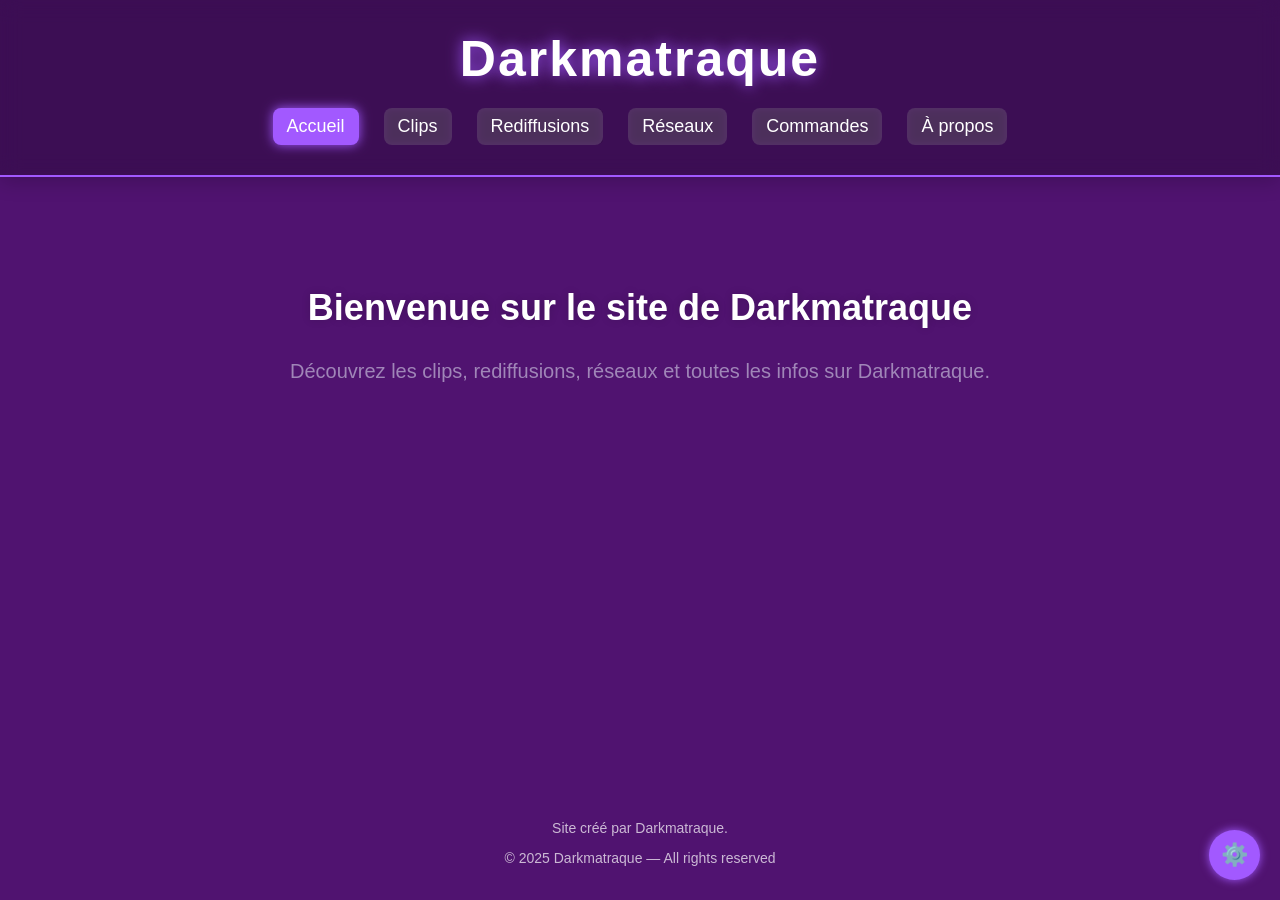
<file: index.html>
<!DOCTYPE html>
<html lang="fr">
<head>
    <meta charset="UTF-8">

    <!-- OPTIMISATION MOBILE -->
    <meta name="viewport" content="width=device-width, initial-scale=1.0">

    <title id="titleTab">À propos - Darkmatraque</title>
    <link rel="stylesheet" href="style.css">
    <link rel="manifest" href="manifest.json">

</head>
<body>

<!-- Bouton paramètres -->
<div class="settings-container">
    <div class="settings-button">⚙️</div>

    <div class="settings-menu">
        <a href="#" id="help-btn">Aide</a>

        <div class="lang-menu">
            <span>🌍 Langue</span>
            <a href="#" id="lang-fr">Français</a>
            <a href="#" id="lang-en">English</a>
        </div>
    </div>
</div>

<header>
    <h1>Darkmatraque</h1>
    <nav>
        <a href="index.html" class="active" id="navHome">Accueil</a>
        <a href="clips.html" id="navClips">Clips</a>
        <a href="rediffusions.html" id="navVods">Rediffusions</a>
        <a href="reseaux.html" id="navSocial">Réseaux</a>
        <a href="commandes.html" id="navCmd">Commandes</a>
        <a href="apropos.html" id="navAbout">À propos</a>
    </nav>
</header>

<section class="section">
    <h2 id="homeTitle"></h2>
    <p id="homeText"></p>
</section>

<!-- POPUP AIDE -->
<div id="help-modal" class="modal">
    <div class="modal-content">
        <h2 id="helpTitle">Aide</h2>
        <p id="helpText"></p>
        <a href="https://discord.gg/Crgh3RHFPU" target="_blank" class="discord-link" id="helpBtnLink"></a>
        <button id="close-help" class="close-btn"></button>
    </div>
</div>

    <script src="script.js"></script>

    <footer>
        <p id="footerText"></p>
        <p>© 2025 Darkmatraque — All rights reserved</p>
    </footer>

</body>
</html>
</file>
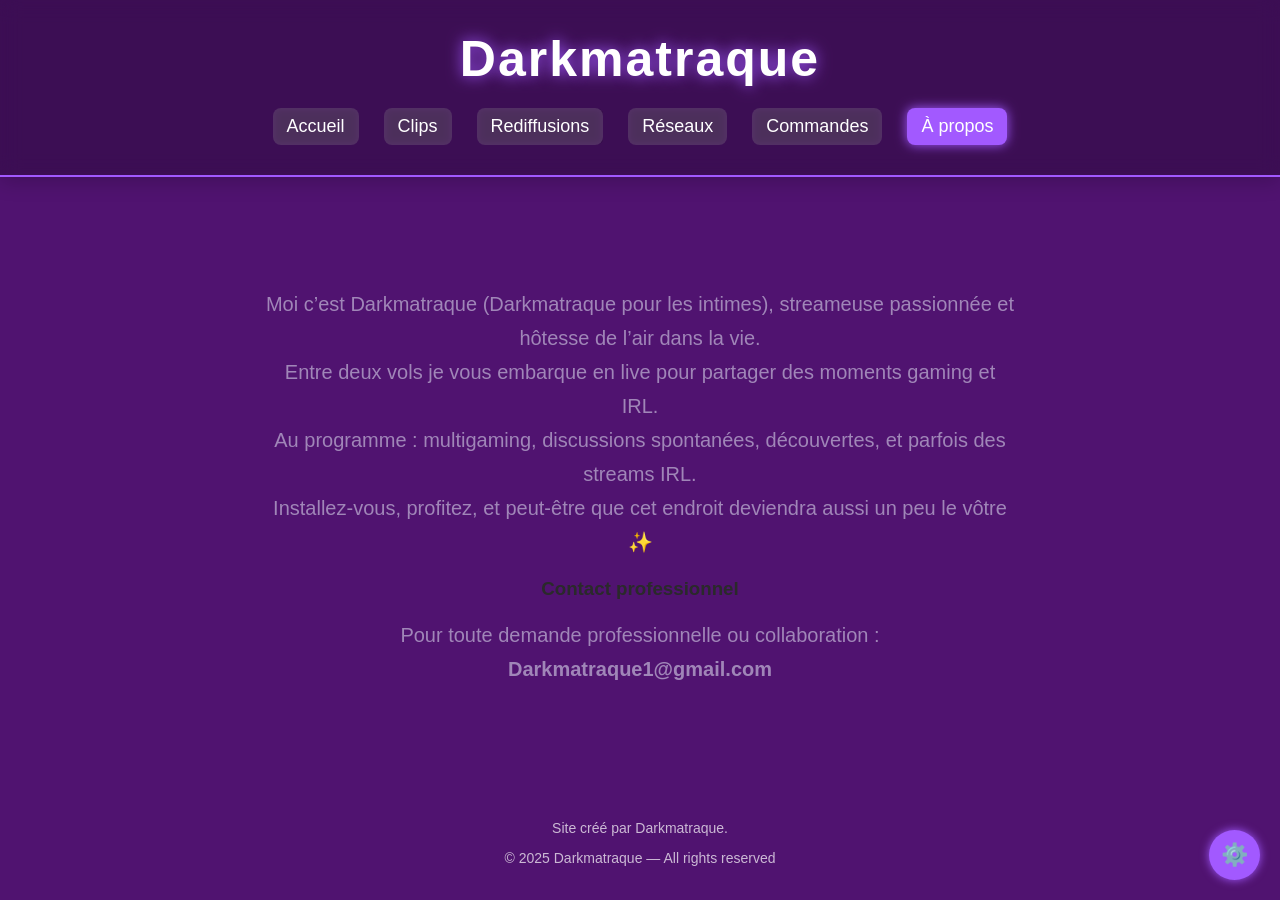
<file: apropos.html>
<!DOCTYPE html>
<html lang="fr">
<head>
    <meta charset="UTF-8">

    <!-- OPTIMISATION MOBILE -->
    <meta name="viewport" content="width=device-width, initial-scale=1.0">

    <title id="titleTab">À propos - Imlayloo</title>
    <link rel="stylesheet" href="style.css">
    <link rel="manifest" href="manifest.json">

</head>
<body>

    <!-- Bouton paramètres -->
<div class="settings-container">
    <div class="settings-button">⚙️</div>

    <div class="settings-menu">
        <a href="#" id="help-btn">Aide</a>

        <div class="lang-menu">
            <span>🌍 Langue</span>
            <a href="#" id="lang-fr">Français</a>
            <a href="#" id="lang-en">English</a>
        </div>
    </div>
</div>


    <header>
        <h1>Darkmatraque</h1>
        <nav>
            <a href="index.html" id="navHome">Accueil</a>
            <a href="clips.html" id="navClips">Clips</a>
            <a href="rediffusions.html" id="navVods">Rediffusions</a>
            <a href="reseaux.html" id="navSocial">Réseaux</a>
            <a href="commandes.html" id="navCmd">Commandes</a>
            <a href="apropos.html" class="active" id="navAbout">À propos</a>
        </nav>
    </header>

    <section class="section">
        <h2 id="title"></h2>

        <p id="intro1"></p>
        <p id="intro2"></p>
        <p id="intro3"></p>
        <p id="intro4"></p>

        <h3 id="contactTitle"></h3>
        <p id="contactText"></p>
        <p><strong id="contactMail">Darkmatraque1@gmail.com</strong></p>
    </section>

    <!-- POPUP AIDE -->
    <div id="help-modal" class="modal">
        <div class="modal-content">
            <h2 id="helpTitle">Aide</h2>
            <p id="helpText">
                Si vous avez besoin d'aide, veuillez contacter le modérateur du site  
                dans le salon <strong>"site internet"</strong> sur Discord :
            </p>

            <a href="https://discord.gg/Crgh3RHFPU" target="_blank" class="discord-link" id="helpBtnLink">
                Ouvrir le Discord
            </a>

            <button id="close-help" class="close-btn">Fermer</button>
        </div>
    </div>


<script src="script.js"></script>

<script>
    setText("titleTab", data.titleTabAbout); 
</script>


    <footer>
        <p id="footerText"></p>
        <p>© 2025 Darkmatraque — All rights reserved</p>
    </footer>

</body>
</html>
</file>
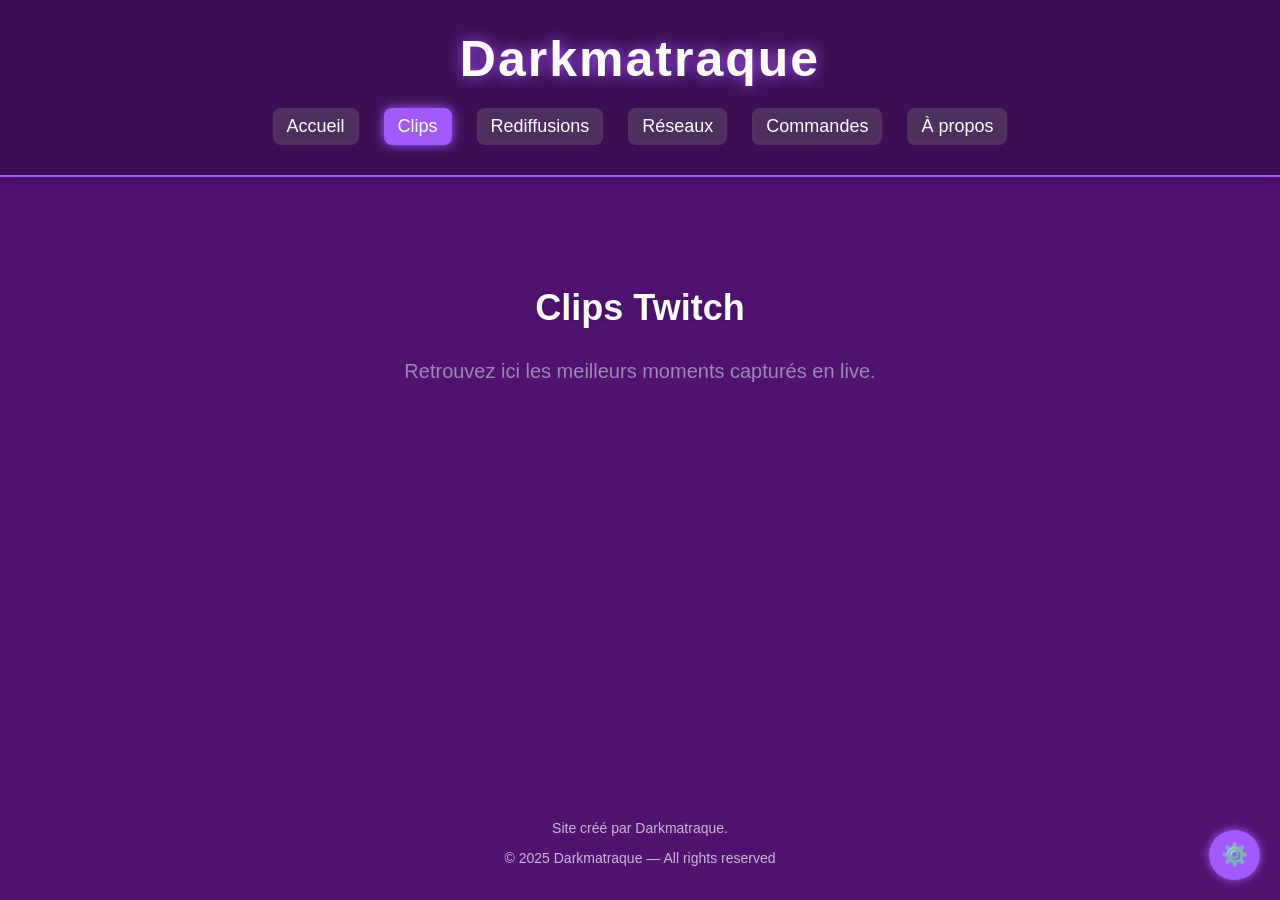
<file: clips.html>
<!DOCTYPE html>
<html lang="fr">
<head>
    <meta charset="UTF-8">

    <!-- OPTIMISATION MOBILE -->
    <meta name="viewport" content="width=device-width, initial-scale=1.0">

    <title id="titleTab">Clips - Darkmatraque</title>
    <link rel="stylesheet" href="style.css">
    <link rel="manifest" href="manifest.json">

</head>
<body>

    <!-- Bouton paramètres -->
    <div class="settings-container">
        <div class="settings-button">⚙️</div>

        <div class="settings-menu">
            <a href="#" id="help-btn">Aide</a>

            <div class="lang-menu">
                <span>🌍 Langue</span>
                <a href="#" id="lang-fr">Français</a>
                <a href="#" id="lang-en">English</a>
            </div>
        </div>
    </div>

    <header>
        <h1>Darkmatraque</h1>
        <nav>
            <a href="index.html" id="navHome">Accueil</a>
            <a href="clips.html" class="active" id="navClips">Clips</a>
            <a href="rediffusions.html" id="navVods">Rediffusions</a>
            <a href="reseaux.html" id="navSocial">Réseaux</a>
            <a href="commandes.html" id="navCmd">Commandes</a>
            <a href="apropos.html" id="navAbout">À propos</a>
        </nav>
    </header>

    <section class="section">
        <h2 id="clipsTitle"></h2>
        <p id="clipsText"></p>

        <div class="grid" id="clips"></div>
    </section>

    <!-- SCRIPT TWITCH -->
    <script>
    const api = "https://imlayloo-api.kevin2007baumann.workers.dev";
    const userId = "795341067";

    async function loadClips() {
        try {
            const res = await fetch(`${api}?endpoint=clips&broadcaster_id=${userId}&first=12`);
            const data = await res.json();

            const container = document.getElementById("clips");
            container.innerHTML = "";

            if (!data.data || data.data.length === 0) {
                container.innerHTML = "<p>Aucun clip disponible pour le moment.</p>";
                return;
            }

            data.data.forEach(clip => {
                const card = document.createElement("div");
                card.className = "clip-card";

                const thumb = clip.thumbnail_url
                    .replace("-preview-480x272.jpg", "-preview-320x180.jpg");

                card.innerHTML = `
                    <img src="${thumb}" class="clip-thumb">
                    <h3>${clip.title}</h3>
                    <button onclick="window.open('https://clips.twitch.tv/${clip.id}', '_blank')">
                        ▶ Voir le clip
                    </button>
                `;

                container.appendChild(card);
            });

        } catch (err) {
            console.error("Erreur lors du chargement des clips :", err);
        }
    }

    loadClips();
    </script>

    <!-- POPUP AIDE -->
    <div id="help-modal" class="modal">
        <div class="modal-content">
            <h2 id="helpTitle">Aide</h2>
            <p id="helpText">
                Si vous avez besoin d'aide, veuillez contacter le modérateur du site  
                dans le salon <strong>"site internet"</strong> sur Discord :
            </p>

            <a href="https://discord.gg/Crgh3RHFPU" target="_blank" class="discord-link" id="helpBtnLink">
                Ouvrir le Discord
            </a>

            <button id="close-help" class="close-btn">Fermer</button>
        </div>
    </div>

    <!-- SCRIPT MULTILINGUE -->
    <script src="script.js"></script>

    <script>
        setText("titleTab", data.titleTabClips);
    </script>

    <footer>
        <p id="footerText"></p>
        <p>© 2025 Darkmatraque — All rights reserved</p>
    </footer>

</body>
</html>
</file>
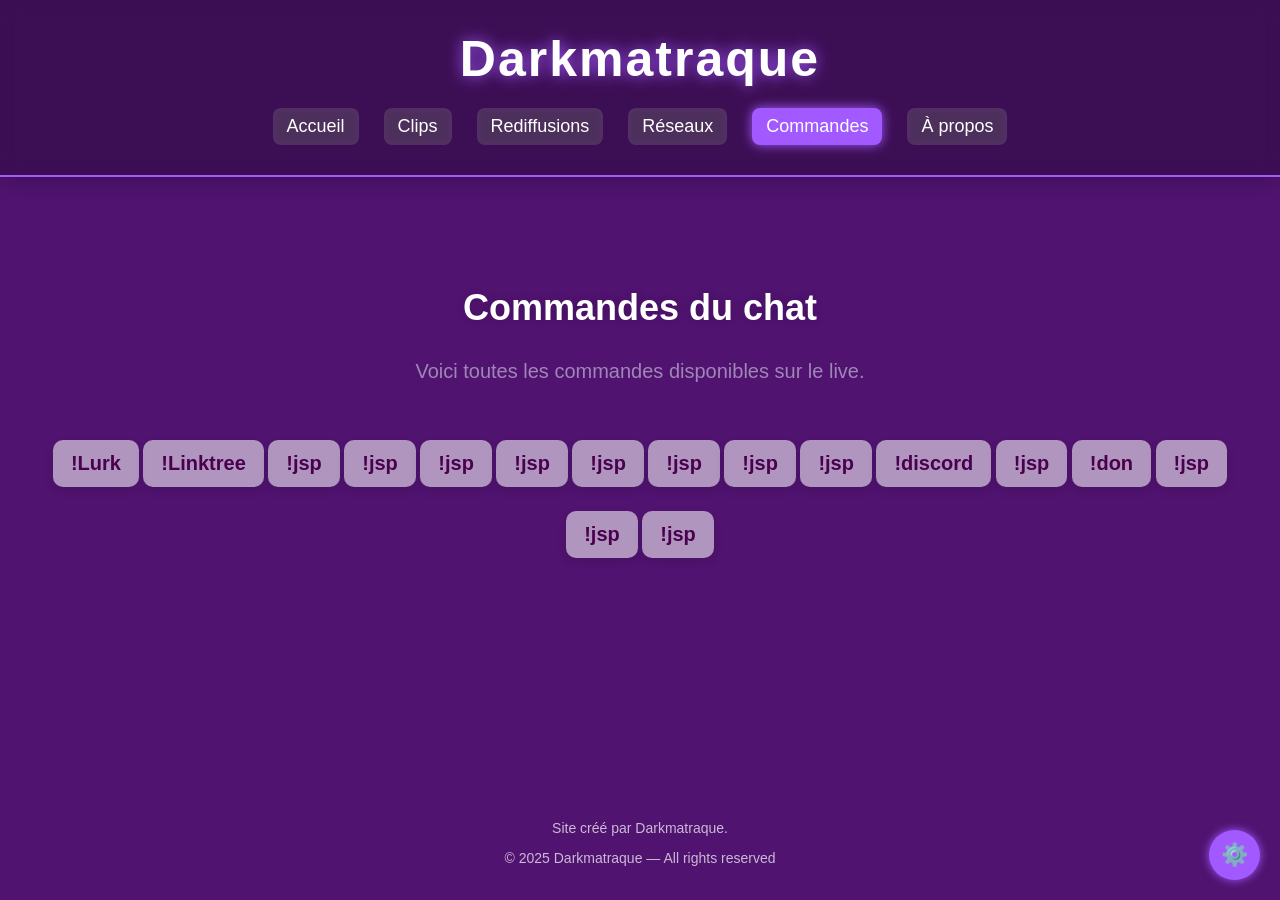
<file: commandes.html>
<!DOCTYPE html>
<html lang="fr">
<head>
    <meta charset="UTF-8">

    <!-- OPTIMISATION MOBILE -->
    <meta name="viewport" content="width=device-width, initial-scale=1.0">

    <title id="titleTab">Commandes - Darkmatraque</title>
    <link rel="stylesheet" href="style.css">
    <link rel="manifest" href="manifest.json">

</head>
<body>

    <!-- Bouton paramètres -->
    <div class="settings-container">
        <div class="settings-button">⚙️</div>

        <div class="settings-menu">
            <a href="#" id="help-btn">Aide</a>

            <div class="lang-menu">
                <span>🌍 Langue</span>
                <a href="#" id="lang-fr">Français</a>
                <a href="#" id="lang-en">English</a>
            </div>
        </div>
    </div>

    <header>
        <h1>Darkmatraque</h1>
        <nav>
            <a href="index.html" id="navHome">Accueil</a>
            <a href="clips.html" id="navClips">Clips</a>
            <a href="rediffusions.html" id="navVods">Rediffusions</a>
            <a href="reseaux.html" id="navSocial">Réseaux</a>
            <a href="commandes.html" class="active" id="navCmd">Commandes</a>
            <a href="apropos.html" id="navAbout">À propos</a>
        </nav>
    </header>

    <section class="section">
        <h2 id="cmdTitle"></h2>
        <p id="cmdText"></p>

        <ul id="cmdList">
            <li><strong>!Lurk</strong></li>
            <li><strong>!Linktree</strong></li>
            <li><strong>!jsp</strong></li>
            <li><strong>!jsp</strong></li>
            <li><strong>!jsp</strong></li>
            <li><strong>!jsp</strong></li>
            <li><strong>!jsp</strong></li>
            <li><strong>!jsp</strong></li>
            <li><strong>!jsp</strong></li>
            <li><strong>!jsp</strong></li>
            <li><strong>!discord</strong></li>
            <li><strong>!jsp</strong></li>
            <li><strong>!don</strong></li>
            <li><strong>!jsp</strong></li>
            <li><strong>!jsp</strong></li>
            <li><strong>!jsp</strong></li>
        </ul>

        <p id="cmdText2"></p>
    </section>

    <!-- POPUP AIDE -->
    <div id="help-modal" class="modal">
        <div class="modal-content">
            <h2 id="helpTitle">Aide</h2>
            <p id="helpText">
                Si vous avez besoin d'aide, veuillez contacter le modérateur du site  
                dans le salon <strong>"site internet"</strong> sur Discord :
            </p>

            <a href="https://discord.gg/Crgh3RHFPU" target="_blank" class="discord-link" id="helpBtnLink">
                Ouvrir le Discord
            </a>

            <button id="close-help" class="close-btn">Fermer</button>
        </div>
    </div>

    <!-- SCRIPT MULTILINGUE -->
    <script src="script.js"></script>

    <script>
        setText("titleTab", data.titleTabCmd);
    </script>

    <footer>
        <p id="footerText"></p>
        <p>© 2025 Darkmatraque — All rights reserved</p>
    </footer>

</body>
</html>
</file>
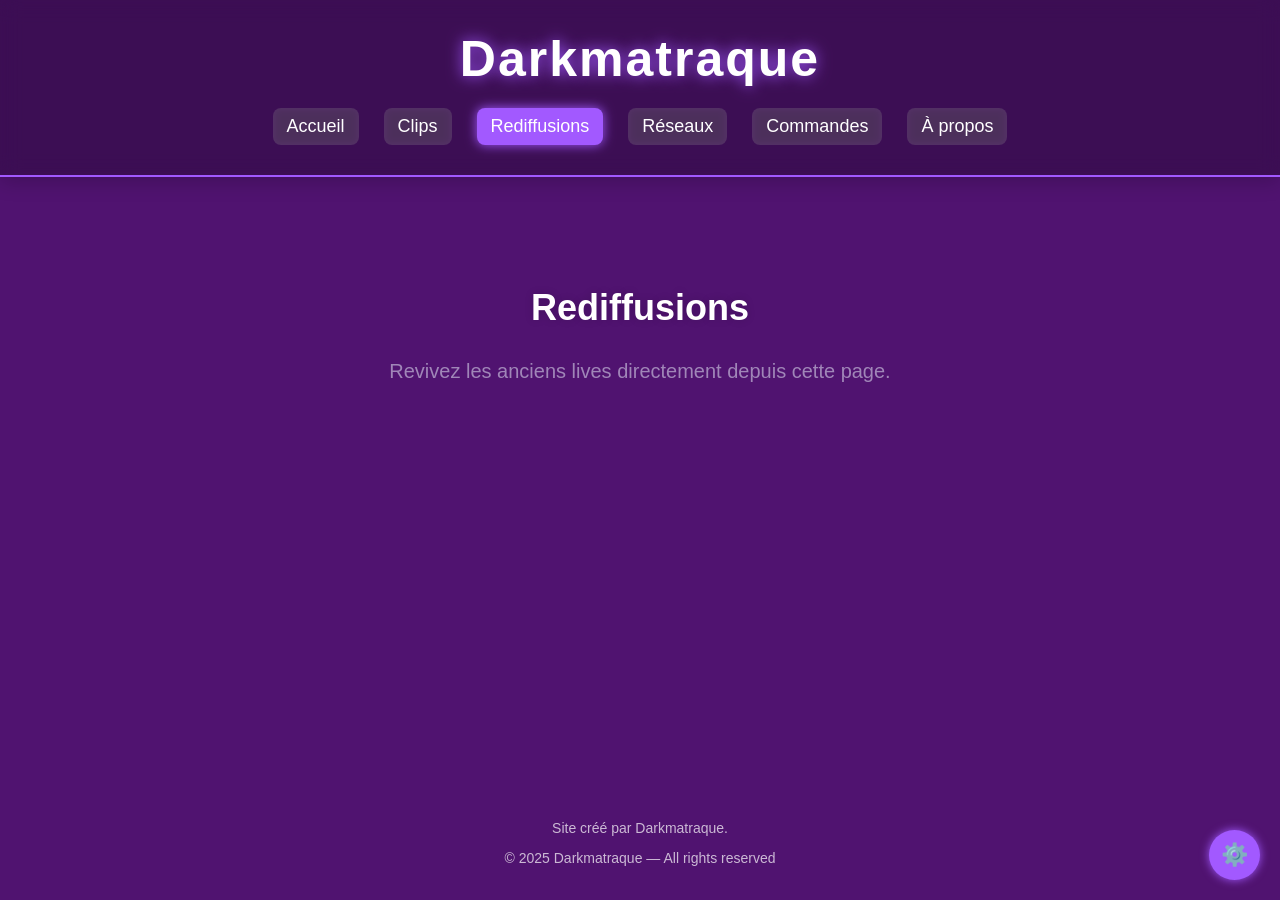
<file: rediffusions.html>
<!DOCTYPE html>
<html lang="fr">
<head>
    <meta charset="UTF-8">

    <!-- OPTIMISATION MOBILE -->
    <meta name="viewport" content="width=device-width, initial-scale=1.0">

    <title id="titleTab">Rediffusions - Darkmatraque</title>
    <link rel="stylesheet" href="style.css">
    <link rel="manifest" href="manifest.json">

</head>
<body>

    <!-- Bouton paramètres -->
    <div class="settings-container">
        <div class="settings-button">⚙️</div>

        <div class="settings-menu">
            <a href="#" id="help-btn">Aide</a>

            <div class="lang-menu">
                <span>🌍 Langue</span>
                <a href="#" id="lang-fr">Français</a>
                <a href="#" id="lang-en">English</a>
            </div>
        </div>
    </div>

    <header>
        <h1>Darkmatraque</h1>
        <nav>
            <a href="index.html" id="navHome">Accueil</a>
            <a href="clips.html" id="navClips">Clips</a>
            <a href="rediffusions.html" class="active" id="navVods">Rediffusions</a>
            <a href="reseaux.html" id="navSocial">Réseaux</a>
            <a href="commandes.html" id="navCmd">Commandes</a>
            <a href="apropos.html" id="navAbout">À propos</a>
        </nav>
    </header>

    <section class="section">
        <h2 id="vodsTitle"></h2>
        <p id="vodsText"></p>

        <div id="vods"></div>
    </section>

    <!-- SCRIPT TWITCH -->
    <script>
    const api = "https://imlayloo-api.kevin2007baumann.workers.dev";
    const userId = "795341067";

    function formatDate(dateString) {
        const date = new Date(dateString);
        return date.toLocaleDateString("fr-FR", {
            year: "numeric",
            month: "long",
            day: "numeric"
        });
    }

    async function loadVods() {
        try {
            const res = await fetch(`${api}?endpoint=videos&user_id=${userId}&first=12`);
            const data = await res.json();

            const container = document.getElementById("vods");
            container.innerHTML = "";

            if (!data.data || data.data.length === 0) {
                container.innerHTML = "<p>Aucune rediffusion disponible pour le moment.</p>";
                return;
            }

            data.data.forEach(vod => {
                const card = document.createElement("div");
                card.className = "vod-card";

                const thumb = vod.thumbnail_url
                    .replace("%{width}", "480")
                    .replace("%{height}", "270");

                card.innerHTML = `
                    <p class="vod-date">${formatDate(vod.created_at)}</p>
                    <img src="${thumb}" class="vod-thumb">
                    <h3>${vod.title}</h3>
                    <button onclick="window.open('https://www.twitch.tv/videos/${vod.id}', '_blank')">
                        ▶ Voir la rediffusion
                    </button>
                `;

                container.appendChild(card);
            });

        } catch (err) {
            console.error("Erreur lors du chargement des rediffusions :", err);
        }
    }

    loadVods();
    </script>

    <!-- POPUP AIDE -->
    <div id="help-modal" class="modal">
        <div class="modal-content">
            <h2 id="helpTitle">Aide</h2>
            <p id="helpText">
                Si vous avez besoin d'aide, veuillez contacter le modérateur du site  
                dans le salon <strong>"site internet"</strong> sur Discord :
            </p>

            <a href="https://discord.gg/Crgh3RHFPU" target="_blank" class="discord-link" id="helpBtnLink">
                Ouvrir le Discord
            </a>

            <button id="close-help" class="close-btn">Fermer</button>
        </div>
    </div>

    <!-- SCRIPT MULTILINGUE -->
    <script src="script.js"></script>

    <script>
        setText("titleTab", data.titleTabVods);
    </script>

    <footer>
        <p id="footerText"></p>
        <p>© 2025 Darkmatraque — All rights reserved</p>
    </footer>

</body>
</html>
</file>
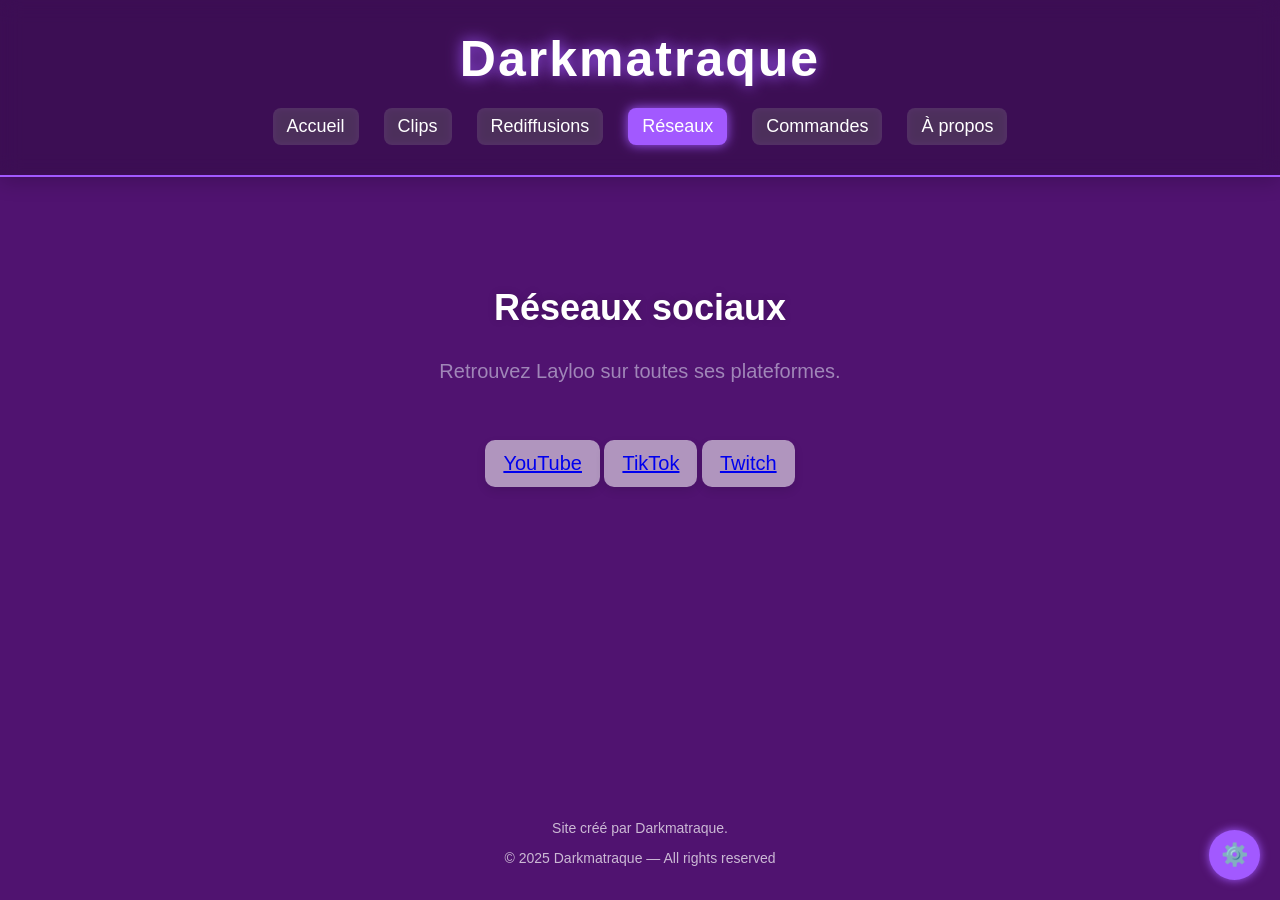
<file: reseaux.html>
<!DOCTYPE html>
<html lang="fr">
<head>
    <meta charset="UTF-8">

    <!-- OPTIMISATION MOBILE -->
    <meta name="viewport" content="width=device-width, initial-scale=1.0">

    <title id="titleTab">Réseaux - Imlayloo</title>
    <link rel="stylesheet" href="style.css">
    <link rel="manifest" href="manifest.json">

</head>
<body>

    <!-- Bouton paramètres -->
    <div class="settings-container">
        <div class="settings-button">⚙️</div>

        <div class="settings-menu">
            <a href="#" id="help-btn">Aide</a>

            <div class="lang-menu">
                <span>🌍 Langue</span>
                <a href="#" id="lang-fr">Français</a>
                <a href="#" id="lang-en">English</a>
            </div>
        </div>
    </div>

    <header>
        <h1>Darkmatraque</h1>
        <nav>
            <a href="index.html" id="navHome">Accueil</a>
            <a href="clips.html" id="navClips">Clips</a>
            <a href="rediffusions.html" id="navVods">Rediffusions</a>
            <a href="reseaux.html" class="active" id="navSocial">Réseaux</a>
            <a href="commandes.html" id="navCmd">Commandes</a>
            <a href="apropos.html" id="navAbout">À propos</a>
        </nav>
    </header>

    <section class="section">
        <h2 id="socialTitle"></h2>
        <p id="socialText"></p>

        <ul id="socialList">
            <li><a href="https://www.youtube.com/@ImLaylooVOD" target="_blank">YouTube</a></li>
            <li><a href="https://www.tiktok.com/@imlayloo" target="_blank">TikTok</a></li>
            <li><a href="https://twitch.tv/imlayloo" target="_blank">Twitch</a></li>
        </ul>
    </section>

    <!-- POPUP AIDE -->
    <div id="help-modal" class="modal">
        <div class="modal-content">
            <h2 id="helpTitle">Aide</h2>
            <p id="helpText">
                Si vous avez besoin d'aide, veuillez contacter le modérateur du site  
                dans le salon <strong>"site internet"</strong> sur Discord :
            </p>

            <a href="https://discord.gg/Crgh3RHFPUY" target="_blank" class="discord-link" id="helpBtnLink">
                Ouvrir le Discord
            </a>

            <button id="close-help" class="close-btn">Fermer</button>
        </div>
    </div>

    <!-- SCRIPT MULTILINGUE -->
    <script src="script.js"></script>

    <script>
        setText("titleTab", data.titleTabSocial);
    </script>

    <footer>
        <p id="footerText"></p>
        <p>© 2025 Darkmatraque — All rights reserved</p>
    </footer>

</body>
</html>
</file>
<file: style.css>
/* -------------------- */
/*   GLOBAL             */
/* -------------------- */

html, body {
    height: 100%;
    margin: 0;
    padding: 0;
}

body {
    margin: 0;
    font-family: "Poppins", Arial, sans-serif;
    background: #501370;
    color: #2a2a2a;
    min-height: 100vh;
    display: flex;
    flex-direction: column;
}

/* -------------------- */
/*   HEADER             */
/* -------------------- */

header {
    text-align: center;
    padding: 30px 20px;
    background: rgba(0, 0, 0, 0.25);
    backdrop-filter: blur(10px);
    border-bottom: 2px solid #a259ff;
    box-shadow: 0 4px 20px rgba(0,0,0,0.2);
}

header h1 {
    margin: 0;
    font-size: 50px;
    color: #ffffff;
    text-shadow: 0 0 15px #a259ff;
    letter-spacing: 2px;
    font-weight: 700;
}

/* -------------------- */
/*   NAVIGATION         */
/* -------------------- */

nav {
    margin-top: 20px;
    display: flex;
    justify-content: center;
    gap: 25px;
    flex-wrap: wrap;
}

nav a {
    color: #ffffff;
    text-decoration: none;
    font-size: 18px;
    padding: 8px 14px;
    border-radius: 8px;
    transition: 0.25s ease;
    font-weight: 500;
    background: rgba(255,255,255,0.15);
    backdrop-filter: blur(4px);
}

nav a:hover {
    background: rgba(255,255,255,0.35);
}

nav a.active {
    background: #a259ff;
    box-shadow: 0 0 12px #a259ff;
}

/* -------------------- */
/*   SECTIONS           */
/* -------------------- */

.section {
    padding: 80px 20px;
    text-align: center;
}

.section h2 {
    font-size: 36px;
    color: #ffffff;
    margin-bottom: 25px;
    text-shadow: 0 0 8px rgba(0,0,0,0.15);
    font-weight: 600;
}

.section p {
    font-size: 20px;
    max-width: 750px;
    margin: auto;
    line-height: 1.7;
    color: #a086b8;
}

/* -------------------- */
/*   LISTES / COMMANDES */
/* -------------------- */

ul {
    list-style: none;
    padding: 0;
    margin-top: 40px;
}

ul li {
    margin: 12px 0;
    font-size: 20px;
    color: #4a004e;
    background: rgba(255,255,255,0.55);
    padding: 12px 18px;
    border-radius: 10px;
    display: inline-block;
    box-shadow: 0 4px 10px rgba(0,0,0,0.1);
    transition: 0.2s ease;
}

ul li:hover {
    transform: translateY(-3px);
    box-shadow: 0 6px 14px rgba(0,0,0,0.15);
}

/* -------------------- */
/*   BOUTON PARAMÈTRES  */
/* -------------------- */

.settings-container {
    position: fixed;
    bottom: 20px;
    right: 20px;
    z-index: 999;
}

.settings-button {
    background: #a259ff;
    color: white;
    font-size: 22px;
    padding: 12px;
    border-radius: 50%;
    cursor: pointer;
    box-shadow: 0 0 10px #a259ff;
    transition: 0.3s ease;
}

.settings-button:hover {
    transform: rotate(20deg);
    box-shadow: 0 0 15px #c77dff;
}

/* Menu déroulant */
.settings-menu {
    position: absolute;
    bottom: 60px;
    right: 0;
    background: rgba(255,255,255,0.8);
    backdrop-filter: blur(6px);
    border-radius: 10px;
    padding: 10px 0;
    width: 120px;
    display: none;
    box-shadow: 0 4px 12px rgba(0,0,0,0.2);
}

.settings-menu a {
    display: block;
    padding: 10px;
    text-decoration: none;
    color: #4a004e;
    font-weight: 500;
    transition: 0.2s ease;
}

.settings-menu a:hover {
    background: rgba(0,0,0,0.1);
}

.settings-menu.open {
    display: block;
}

/* -------------------- */
/*   GRILLE DES CLIPS   */
/* -------------------- */

.grid {
    display: grid;
    grid-template-columns: repeat(auto-fill, minmax(250px, 1fr));
    gap: 25px;
    padding: 20px;
}

.clip-card {
    background: rgba(255, 255, 255, 0.35);
    backdrop-filter: blur(8px);
    border-radius: 14px;
    padding: 15px;
    text-align: center;
    box-shadow: 0 6px 18px rgba(0,0,0,0.15);
    border: 1px solid rgba(255,255,255,0.45);
    transition: transform 0.25s ease, box-shadow 0.25s ease;
}

.clip-card:hover {
    transform: translateY(-6px);
    box-shadow: 0 10px 22px rgba(0,0,0,0.22);
}

.clip-thumb {
    width: 100%;
    border-radius: 10px;
    margin-bottom: 12px;
    box-shadow: 0 4px 12px rgba(0,0,0,0.2);
}

.clip-card h3 {
    font-size: 17px;
    color: #4a004e;
    margin: 8px 0 12px;
    font-weight: 600;
}

.clip-card button {
    padding: 10px 16px;
    border: none;
    background: #a259ff;
    color: white;
    border-radius: 8px;
    cursor: pointer;
    font-size: 15px;
    font-weight: 500;
    transition: 0.25s ease;
    box-shadow: 0 0 10px #a259ff88;
}

.clip-card button:hover {
    background: #c77dff;
    box-shadow: 0 0 14px #c77dffcc;
}

/* -------------------- */
/*   REDIFFUSIONS       */
/* -------------------- */

#vods {
    display: flex;
    flex-direction: column;
    gap: 40px;
    padding: 20px;
    max-width: 800px;
    margin: auto;
}

.vod-card {
    background: rgba(255, 255, 255, 0.35);
    backdrop-filter: blur(8px);
    border-radius: 14px;
    padding: 20px;
    text-align: center;
    box-shadow: 0 6px 18px rgba(0,0,0,0.15);
    border: 1px solid rgba(255,255,255,0.45);
}

.vod-date {
    font-size: 18px;
    color: #4a004e;
    font-weight: 700;
    margin-bottom: 12px;
}

.vod-thumb {
    width: 100%;
    border-radius: 10px;
    margin-bottom: 15px;
    box-shadow: 0 4px 12px rgba(0,0,0,0.2);
}

.vod-card h3 {
    font-size: 18px;
    color: #4a004e;
    margin: 10px 0 15px;
    font-weight: 600;
}

.vod-card button {
    padding: 10px 16px;
    border: none;
    background: #a259ff;
    color: white;
    border-radius: 8px;
    cursor: pointer;
    font-size: 15px;
    font-weight: 500;
    transition: 0.25s ease;
    box-shadow: 0 0 10px #a259ff88;
}

.vod-card button:hover {
    background: #c77dff;
    box-shadow: 0 0 14px #c77dffcc;
}

/* -------------------- */
/*   POPUP AIDE         */
/* -------------------- */

.modal {
    display: none;
    position: fixed;
    inset: 0;
    background: rgba(0,0,0,0.55);
    backdrop-filter: blur(6px);
    justify-content: center;
    align-items: center;
    z-index: 9999;
}

.modal-content {
    background: rgba(162, 89, 255, 0.25);
    border: 1px solid rgba(255, 255, 255, 0.35);
    backdrop-filter: blur(12px);
    padding: 25px 30px;
    border-radius: 16px;
    width: 90%;
    max-width: 380px;
    text-align: center;
    box-shadow: 0 8px 25px rgba(0,0,0,0.25);
    animation: popup 0.25s ease;
}

.modal-content h2 {
    margin-top: 0;
    margin-bottom: 15px;
    font-size: 26px;
    color: white;
    font-weight: 700;
}

.modal-content p {
    color: white;
    margin-bottom: 20px;
    line-height: 1.5;
    font-size: 16px;
}

.discord-link {
    display: block;
    background: #5865F2;
    color: white;
    padding: 10px 16px;
    border-radius: 8px;
    text-decoration: none;
    font-weight: 600;
    margin: 0 auto 18px auto;
    width: fit-content;
    transition: 0.2s ease;
}

.discord-link:hover {
    background: #4752C4;
}

.close-btn {
    padding: 8px 14px;
    background: #a259ff;
    color: white;
    border: none;
    border-radius: 8px;
    cursor: pointer;
}

.lang-menu {
    padding: 10px;
    border-top: 1px solid rgba(0,0,0,0.1);
}

.lang-menu span {
    font-weight: 600;
    display: block;
    margin-bottom: 6px;
    color: #4a004e;
}

.lang-menu a {
    display: block;
    padding: 6px 10px;
    color: #4a004e;
    text-decoration: none;
    transition: 0.2s;
}

.lang-menu a:hover {
    background: rgba(0,0,0,0.1);
}

/* -------------------- */
/*   FOOTER             */
/* -------------------- */

footer {
    margin-top: auto;
    text-align: center;
    padding: 20px;
    opacity: 0.7;
    font-size: 14px;
    color: #ffffff;
}
</file>
